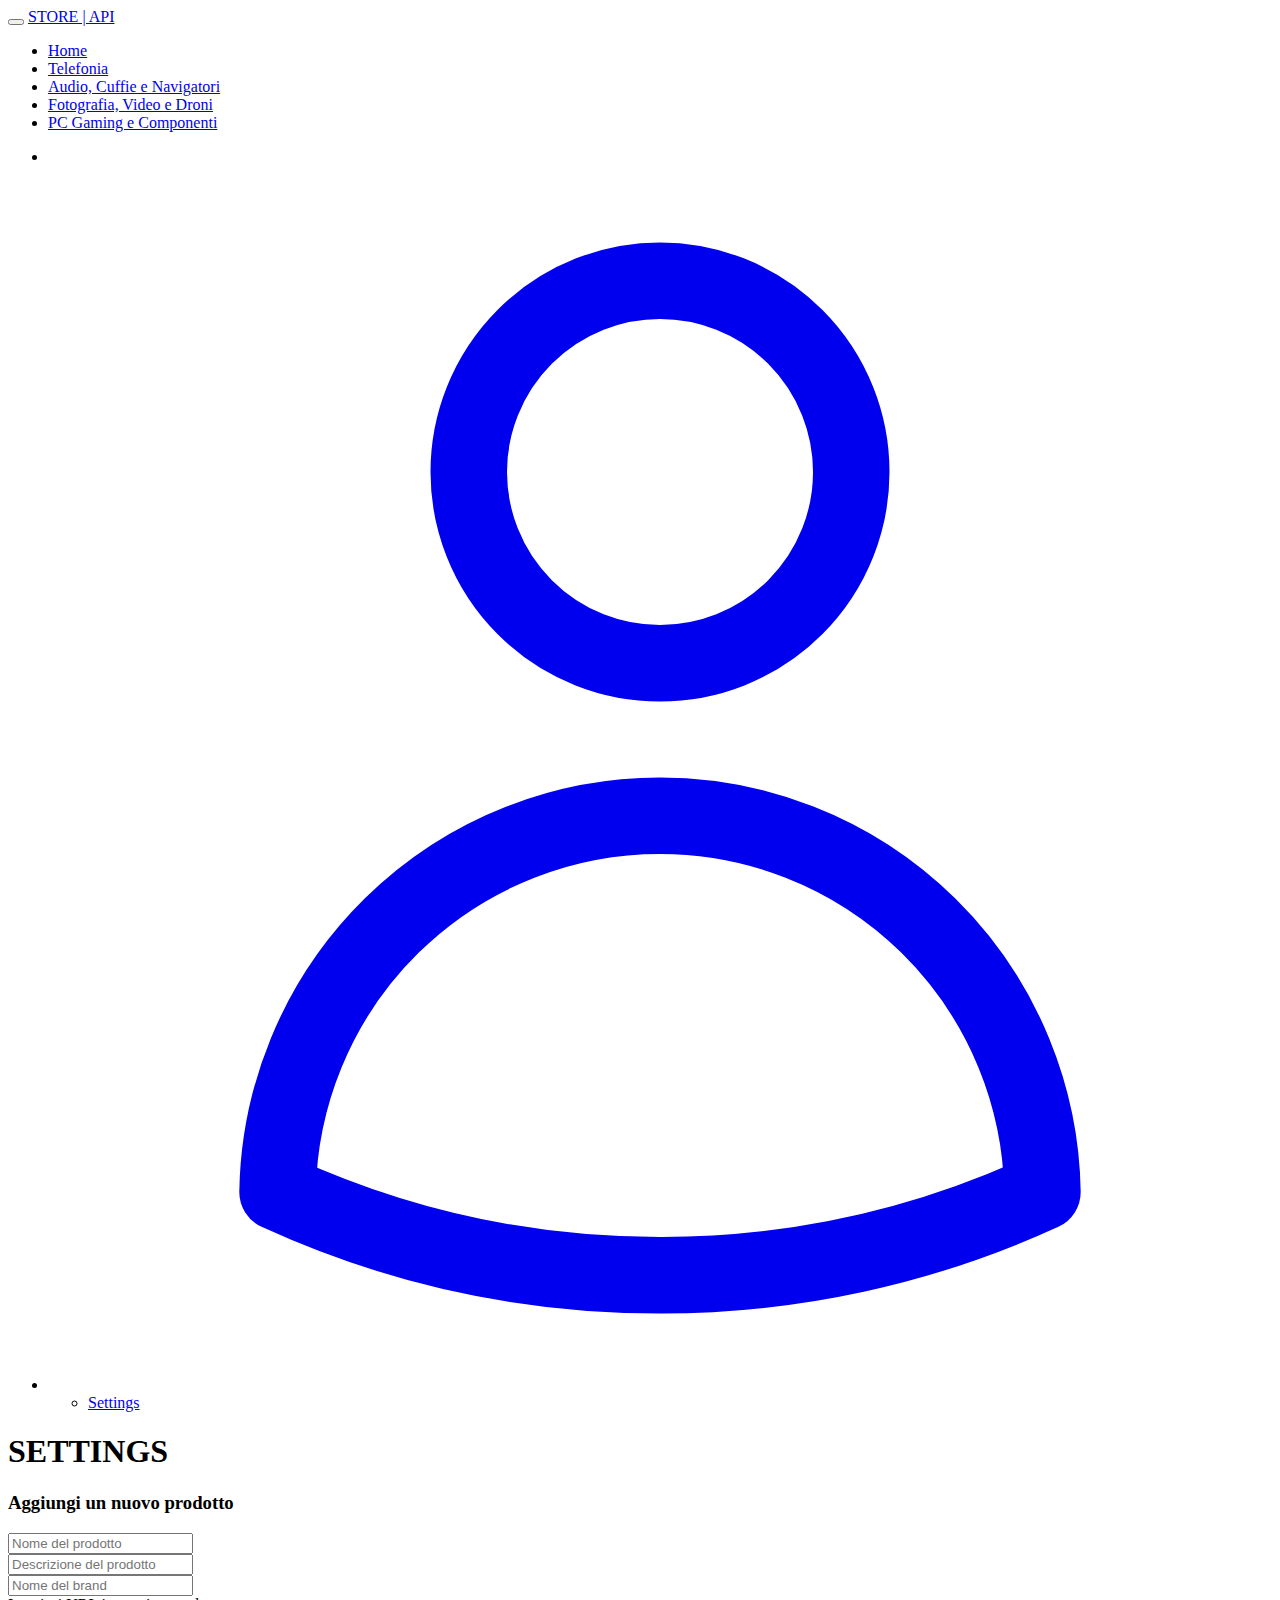
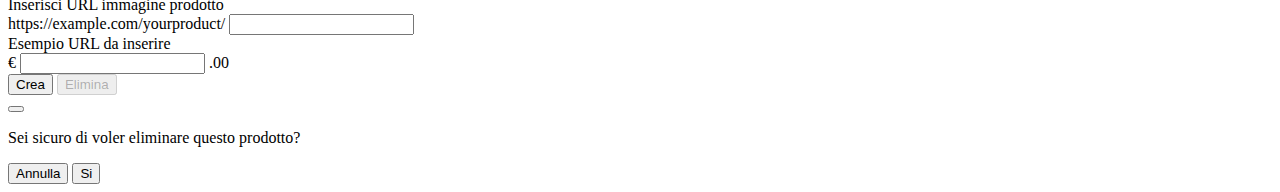
<file: backoffice.html>
<!DOCTYPE html>
<html lang="it">
  <head>
    <meta charset="utf-8" />
    <meta
      name="viewport"
      content="width=device-width, initial-scale=1, shrink-to-fit=no"
    />
    <meta name="description" content="" />
    <title>SETTINGS - STORE API</title>
    <link
      href="https://cdn.jsdelivr.net/npm/bootstrap@5.3.2/dist/css/bootstrap.min.css"
      rel="stylesheet"
      integrity="sha384-T3c6CoIi6uLrA9TneNEoa7RxnatzjcDSCmG1MXxSR1GAsXEV/Dwwykc2MPK8M2HN"
      crossorigin="anonymous"
    />
  </head>
  <body>
    <header class="mb-5">
      <nav
        class="navbar navbar-expand-lg bg-body-tertiary navbar-light bg-light text-dark"
      >
        <div class="container">
          <button
            class="navbar-toggler"
            type="button"
            data-bs-toggle="collapse"
            data-bs-target="#navbarTogglerDemo01"
            aria-controls="navbarTogglerDemo01"
            aria-expanded="false"
            aria-label="Toggle navigation"
          >
            <span class="navbar-toggler-icon"></span>
          </button>
          <a class="navbar-brand" href="index.html"> STORE | API </a>
          <div class="collapse navbar-collapse" id="navbarTogglerDemo01">
            <ul class="navbar-nav me-auto mb-2 mb-lg-0 opacity-50">
              <li class="nav-item">
                <a class="nav-link active" href="index.html">Home</a>
              </li>
              <li class="nav-item">
                <a class="nav-link disabled" href="#"> Telefonia </a>
              </li>
              <li class="nav-item">
                <a class="nav-link disabled" href="#"
                  >Audio, Cuffie e Navigatori</a
                >
              </li>
              <li class="nav-item">
                <a class="nav-link disabled" href="#"
                  >Fotografia, Video e Droni</a
                >
              </li>
              <li class="nav-item">
                <a class="nav-link disabled" href="#">PC Gaming e Componenti</a>
              </li>
            </ul>
            <div class="d-flex">
              <ul class="navbar-nav me-auto mb-2 mb-lg-0">
                <li class="nav-item">
                  <a class="nav-link" href="index.html"
                    ><i class="bi bi-search" id="iSearch"> </i
                  ></a>
                </li>
                <li class="nav-item dropdown">
                  <a
                    class="nav-link dropdown-toggle"
                    href="#"
                    role="button"
                    data-bs-toggle="dropdown"
                    aria-expanded="false"
                  >
                    <svg
                      xmlns="http://www.w3.org/2000/svg"
                      fill="none"
                      viewBox="0 0 24 24"
                      stroke-width="1.5"
                      stroke="currentColor"
                      class="w-6 h-6"
                    >
                      <path
                        stroke-linecap="round"
                        stroke-linejoin="round"
                        d="M15.75 6a3.75 3.75 0 1 1-7.5 0 3.75 3.75 0 0 1 7.5 0ZM4.501 20.118a7.5 7.5 0 0 1 14.998 0A17.933 17.933 0 0 1 12 21.75c-2.676 0-5.216-.584-7.499-1.632Z"
                      />
                    </svg>
                  </a>
                  <ul class="dropdown-menu container-fluid">
                    <li>
                      <a
                        class="dropdown-item container-fluid"
                        href="backoffice.html"
                        >Settings</a
                      >
                    </li>
                  </ul>
                </li>
              </ul>
            </div>
          </div>
        </div>
      </nav>
    </header>
    <main class="d-flex flex-column align-items-center">
      <h1 class="mt-3">SETTINGS</h1>
      <h3 class="mt-3 mb-5" id="addProduct">Aggiungi un nuovo prodotto</h3>
      <form id="formBackOffice">
        <div class="input-group mb-4">
          <input
            id="nomeProdotto"
            type="text"
            class="form-control"
            placeholder="Nome del prodotto"
            aria-label="Nome del prodotto"
            aria-describedby="basic-addon1"
            required
          />
        </div>

        <div class="input-group mb-4">
          <input
            id="description"
            type="text"
            class="form-control"
            placeholder="Descrizione del prodotto"
            aria-label="Descrizione"
            aria-describedby="basic-addon2"
            required
          />
        </div>
        <div class="input-group mb-4">
          <input
            id="brand"
            type="text"
            class="form-control"
            placeholder="Nome del brand"
            aria-label="Nome del brand"
            required
          />
        </div>

        <div class="mb-4">
          <label for="basic-url" class="form-label"
            >Inserisci URL immagine prodotto</label
          >
          <div class="input-group">
            <span class="input-group-text" id="basic-addon3"
              >https://example.com/yourproduct/</span
            >
            <input
              id="url"
              type="text"
              class="form-control"
              id="basic-url"
              aria-describedby="basic-addon3 basic-addon4"
              required
            />
          </div>
          <div class="form-text" id="basic-addon4">Esempio URL da inserire</div>
        </div>

        <div class="input-group mb-4">
          <span class="input-group-text">€</span>
          <input
            id="price"
            type="number"
            class="form-control"
            aria-label="Amount (to the nearest dollar)"
            required
          />
          <span class="input-group-text">.00</span>
        </div>

        <div class="row mx-auto">
          <button
            class="btn btn-primary col-md-3 me-auto"
            type="submit"
            id="inviaDati"
          ></button>
          <button
            class="btn btn-danger col-md-3"
            data-bs-toggle="modal"
            data-bs-target="#exampleModal"
            type="button"
            id="btnElimina"
          >
            Elimina
          </button>
          <!--MODALE-->
          <div
            class="modal fade"
            id="exampleModal"
            tabindex="-1"
            aria-labelledby="exampleModalLabel"
            aria-hidden="true"
          >
            <div class="modal-dialog">
              <div class="modal-content">
                <div class="modal-header">
                  <button
                    type="button"
                    class="btn-close"
                    data-bs-dismiss="modal"
                    aria-label="Close"
                  ></button>
                </div>
                <div class="modal-body">
                  <p id="responseModal">
                    Sei sicuro di voler eliminare questo prodotto?
                  </p>
                </div>
                <div class="modal-footer">
                  <button
                    type="button"
                    class="btn btn-secondary"
                    data-bs-dismiss="modal"
                  >
                    Annulla
                  </button>
                  <button
                    type="button"
                    class="btn btn-primary"
                    data-bs-dismiss="modal"
                    id="resetBtn"
                  >
                    Si
                  </button>
                </div>
              </div>
            </div>
          </div>
        </div>
      </form>
    </main>
    <footer class="text-muted"></footer>
    <script
      src="https://cdn.jsdelivr.net/npm/bootstrap@5.3.2/dist/js/bootstrap.bundle.min.js"
      integrity="sha384-C6RzsynM9kWDrMNeT87bh95OGNyZPhcTNXj1NW7RuBCsyN/o0jlpcV8Qyq46cDfL"
      crossorigin="anonymous"
    ></script>
    <script src="backoffice.js"></script>
  </body>
</html>
</file>
